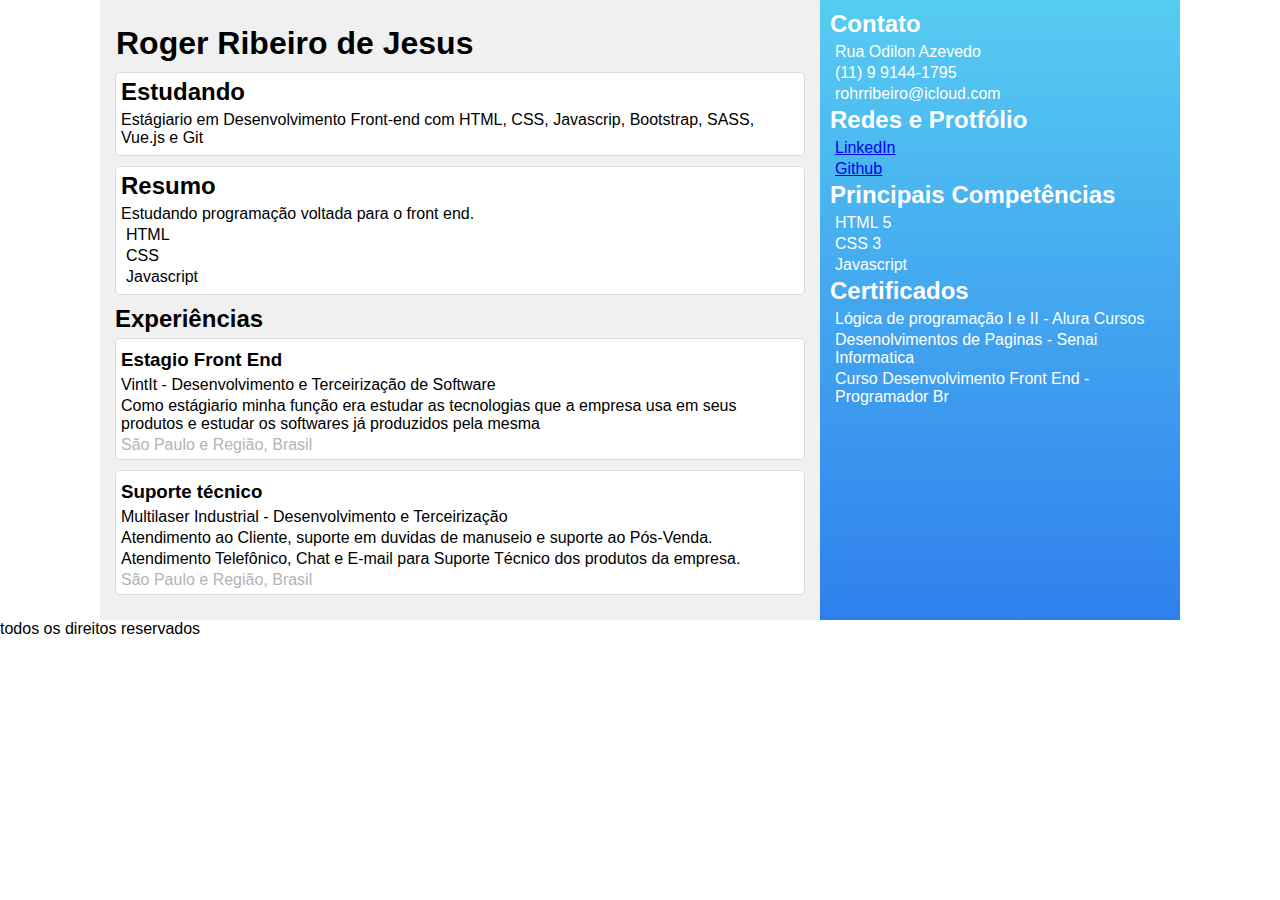
<file: site-avaliacao/index.html>
<!DOCTYPE html>
<html lang="pt-br">
  <head>
    <meta charset="UTF-8" />
    <meta http-equiv="X-UA-Compatible" content="IE=edge" />
    <meta name="viewport" content="width=device-width, initial-scale=1.0" />

    <!-- CSS- arquivo externo -->
    <link rel="stylesheet" href="./css/style.css" />

    <!-- Font externa -->
    <link rel="preconnect" href="https://fonts.googleapis.com" />
    <link rel="preconnect" href="https://fonts.gstatic.com" crossorigin />
    <link
      href="https://fonts.googleapis.com/css2?family=Roboto:wght@300&display=swap"
      rel="stylesheet"
    />
    <title>Curriculo</title>
  </head>
  <body>
    <!-- Grid -->
    <div class="grid">
      <!-- Grid Esquerdo -->
      <div class="grid1">
        <div class="header">
          <!-- Titulo -->
          <h1 class="titulo">Roger Ribeiro de Jesus</h1>

          <!-- Lista de Conhecimentos -->
          <div class="info-conhecimentos">
            <h2 class="subtitulo">Estudando</h2>

            <p>
              Estágiario em Desenvolvimento Front-end com HTML, CSS, Javascrip,
              Bootstrap, SASS, Vue.js e Git
            </p>
          </div>

          <!-- Resumo dos conhecimentos -->
          <div class="resumo">
            <h2 class="subtitulo">Resumo</h2>

            <p>Estudando programação voltada para o front end.</p>

            <ul class="resumo-lista">
              <li>HTML</li>
              <li>CSS</li>
              <li>Javascript</li>
            </ul>
          </div>

          <!-- Experiencias -->
          <div class="experiencia">
            <h2 class="subtitulo">Experiências</h2>
            <!-- ex 2 -->
            <div class="ex1">
              <h3 class="subsubtitulo">Estagio Front End</h3>
              <p>VintIt - Desenvolvimento e Terceirização de Software</p>
              <p>
                Como estágiario minha função era estudar as tecnologias que a
                empresa usa em seus produtos e estudar os softwares já
                produzidos pela mesma
              </p>
              <span>São Paulo e Região, Brasil</span>
            </div>

            <!-- ex 1 -->
            <div class="ex2">
              <h3 class="subsubtitulo">Suporte técnico</h3>
              <p>Multilaser Industrial - Desenvolvimento e Terceirização</p>
              <p>
                Atendimento ao Cliente, suporte em duvidas de manuseio e suporte
                ao Pós-Venda.
              </p>
              <p>
                Atendimento Telefônico, Chat e E-mail para Suporte Técnico dos
                produtos da empresa.
              </p>
              <span>São Paulo e Região, Brasil</span>
            </div>
          </div>
        </div>
      </div>

      <!-- Grid Direito -->
      <div class="grid2">
        <div class="outro">
          <!-- Contatos -->
          <div class="contato">
            <h2 class="subtitulo">Contato</h2>

            <ul>
              <li><p>Rua Odilon Azevedo</p></li>
              <li><p>(11) 9 9144-1795</p></li>
              <li><p>rohrribeiro@icloud.com</p></li>
            </ul>
          </div>

          <!-- Redes -->
          <div class="redes">
            <h2 class="subtitulo">Redes e Protfólio</h2>

            <ul>
              <li>
                <p>
                  <a
                    href="https://www.linkedin.com/in/roger-ribeiro-861146115/"
                    target="_blank"
                    >LinkedIn</a
                  >
                </p>
              </li>
              <li>
                <p>
                  <a href="https://github.com/Rohrribeiro" target="_blank"
                    >Github</a
                  >
                </p>
              </li>
            </ul>
          </div>

          <!-- Competencias -->
          <div class="competencias">
            <h2 class="subtitulo">Principais Competências</h2>

            <ul>
              <li>HTML 5</li>
              <li>CSS 3</li>
              <li>Javascript</li>
            </ul>
          </div>

          <!-- Certificados -->
          <div class="certificados">
            <h2 class="subtitulo">Certificados</h2>

            <ul>
              <li>Lógica de programação I e II - Alura Cursos</li>
              <li>Desenolvimentos de Paginas - Senai Informatica</li>
              <li>Curso Desenvolvimento Front End - Programador Br</li>
            </ul>
          </div>
        </div>
      </div>
    </div>

    <footer>
      <p>todos os direitos reservados</p>
    </footer>
  </body>
</html>
</file>
<file: site-avaliacao/css/style.css>
* {
  padding: 0px;
  margin: 0px;
  box-sizing: border-box;
  font-family: Arial, Helvetica, sans-serif;
}
.grid {
  display: grid;
  grid-template-columns: 2fr 1fr;
  max-width: 1080px;
  margin: 0 auto;
}

.grid1 {
  background-color: rgb(240, 240, 240);
  background: linear-gradient(to right, e7e7e7, #ffffff);
  padding: 10px;
}

.grid2 {
  background: linear-gradient(to bottom, #56ccf2, #2f80ed);
  color: white;
  padding: 10px;
}

.info-conhecimentos,
.resumo,
.ex1,
.ex2 {
  background-color: rgb(255, 255, 255);
  border: 1px solid #dbdbdb;
  padding-bottom: 5px;
  margin-bottom: 10px;
  padding: 5px;
  border-radius: 5px;
}

.titulo {
  margin: 10px 01px;
}

.header {
  max-width: 720px;
  padding: 5px;
  border-radius: 5px;
  margin-left: auto;
}

.outro {
  margin-right: auto;
  max-width: 360px;
}

.subtitulo {
  margin-bottom: 5px;
}

.subsubtitulo {
  margin: 5px 0;
}

span {
  color: #b4b4b4;
}

ul {
  margin-left: 5px;
}

li {
  list-style-type: none;
  margin-bottom: 3px;
}

p {
  margin-bottom: 3px;
}
</file>
